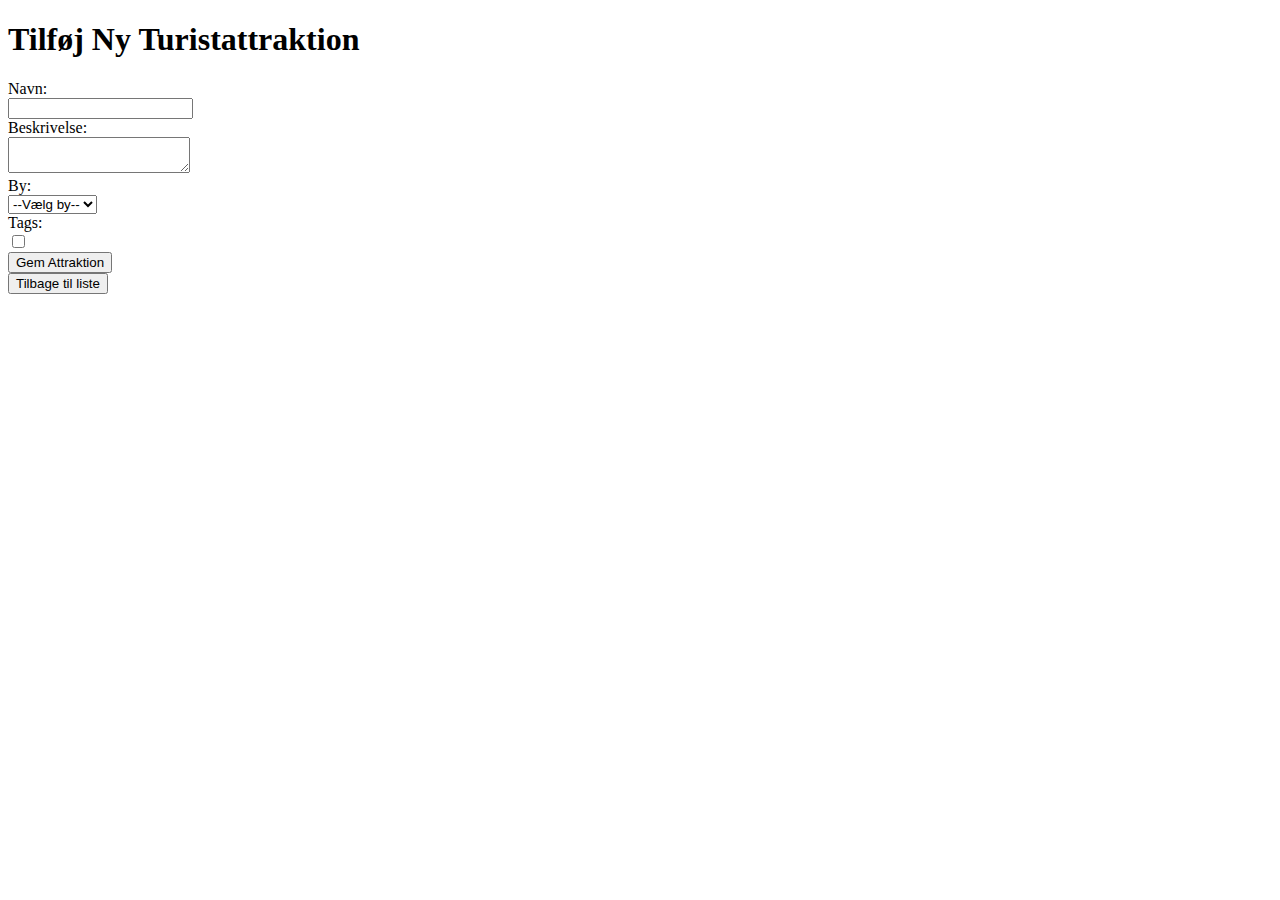
<file: src/main/resources/templates/addAttraction.html>
<!DOCTYPE html>
<html xmlns:th="http://www.thymeleaf.org">
<head>
  <title>Tilføj Turistattraktion</title>
  <meta charset="UTF-8">
  <link th:href="@{/main.css}" rel="stylesheet">
</head>
<body>
<h1>Tilføj Ny Turistattraktion</h1>

<form th:object="${attraction}" method="post" th:action="@{/save}">
  <div>
    <label for="name">Navn:</label>
    <div>
    <input type="text" id="name" th:field="*{name}" required />
  </div>
  </div>

  <div>
    <label for="description">Beskrivelse:</label>
    <div>
    <textarea id="description" th:field="*{description}" required></textarea>
    </div>
  </div>

  <div>
    <label for="city">By:</label>
    <div>
    <select id="city" th:field="*{city}" required>
      <option value="">--Vælg by--</option>
      <option th:each="city : ${cities}" th:value="${city}" th:text="${city}"></option>
    </select>
    </div>
  </div>

  <div>
    <label>Tags:</label>
    <div class="tags-container">
      <div th:each="tag : ${allTags}" class="tag-item">
        <input type="checkbox" th:field="*{tags}" th:value="${tag}" />
        <span th:text="${tag}"></span>
      </div>
    </div>
  </div>

  <button type="submit">Gem Attraktion</button>
</form>

<a href="/attractions">
  <button type="button">Tilbage til liste</button>
</a>
</body>
</html>
</file>
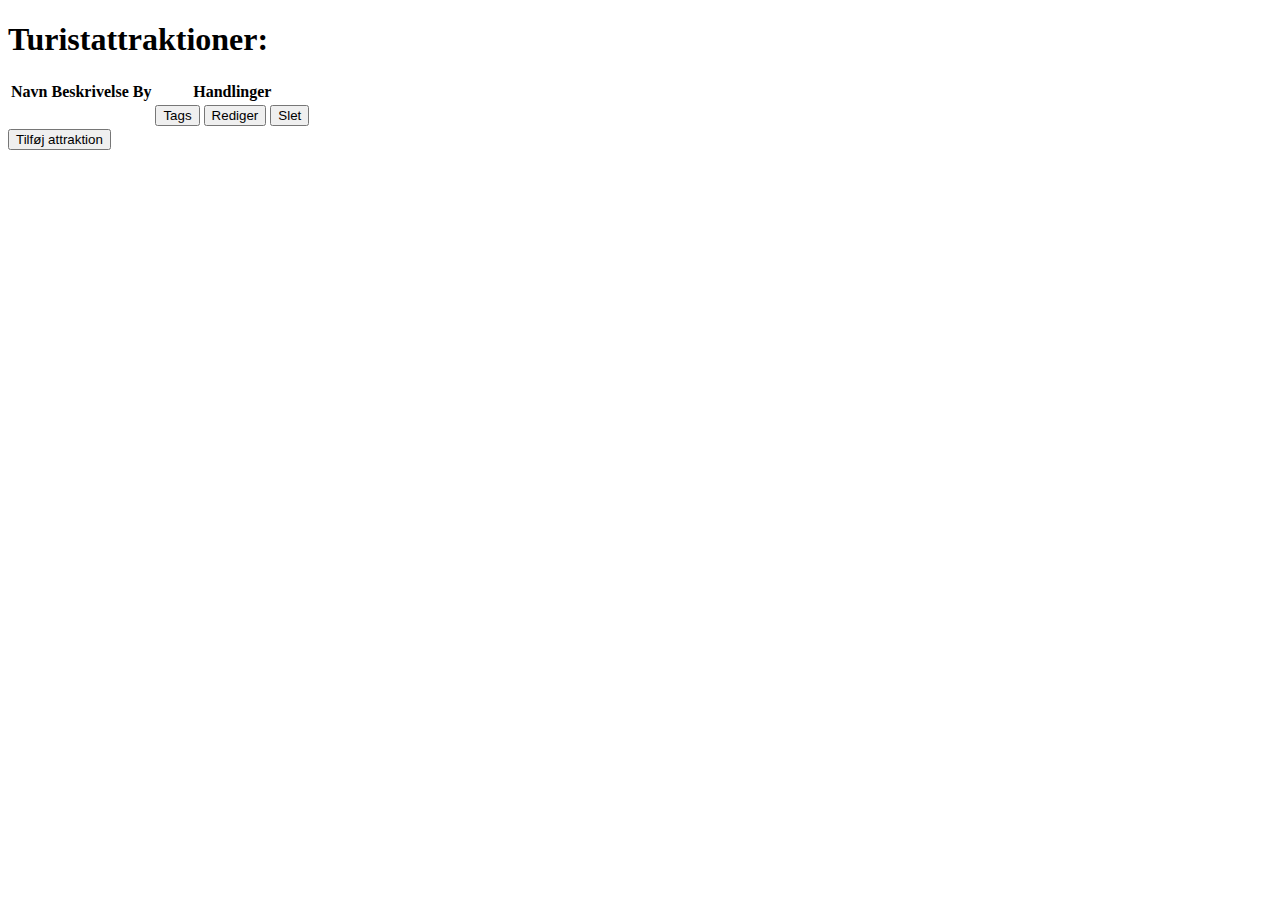
<file: src/main/resources/templates/attractionList.html>
<!DOCTYPE html>
<html xmlns:th="http://www.thymeleaf.org">
<head>
    <title>Turistattraktioner</title>
    <meta charset="UTF-8">
    <link th:href="@{/main.css}" rel="stylesheet">
</head>
<body>
<h1>Turistattraktioner:</h1>

<table>
    <thead>
    <tr>
        <th>Navn</th>
        <th>Beskrivelse</th>
        <th>By</th>
        <th>Handlinger</th>
    </tr>
    </thead>
    <tbody>
    <tr th:each="attraction : ${attractions}">
        <td th:text="${attraction.name}"></td>
        <td th:text="${attraction.description}"></td>
        <td th:text="${attraction.city}"></td>
        <td>
            <a th:href="@{'/' + ${attraction.name} + '/tags'}">
                <button type="button">Tags</button>
            </a>
            <a th:href="@{'/' + ${attraction.name} + '/edit'}">
                <button type="button">Rediger</button>
            </a>
            <a th:href="@{'/' + ${attraction.name} + '/delete'}">
                <button type="button">Slet</button>
            </a>
        </td>
    </tr>
    </tbody>
</table>

<a href="/add">
    <button type="button">Tilføj attraktion</button>
</a>

</body>
</html>
</file>
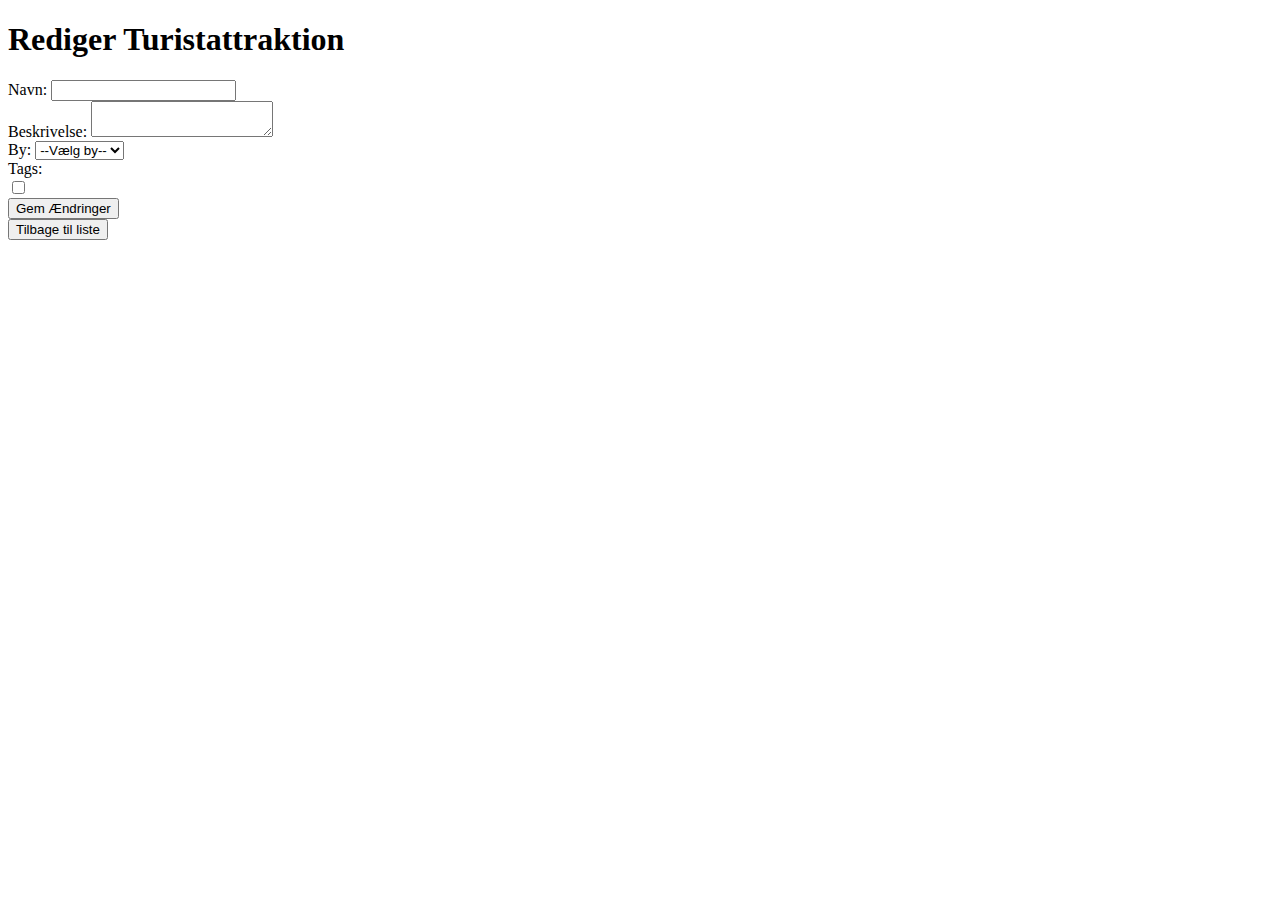
<file: src/main/resources/templates/updateAttraction.html>
<!DOCTYPE html>
<html xmlns:th="http://www.thymeleaf.org">
<head>
  <title>Rediger Turistattraktion</title>
  <meta charset="UTF-8">
  <link th:href="@{/main.css}" rel="stylesheet">
</head>
<body>
<h1>Rediger Turistattraktion</h1>

<form th:object="${attraction}" method="post" th:action="@{/update}">
  <div>
    <label for="name">Navn:</label>
    <input type="text" id="name" th:field="*{name}" readonly />
  </div>

  <div>
    <label for="description">Beskrivelse:</label>
    <textarea id="description" th:field="*{description}" required></textarea>
  </div>

  <div>
    <label for="city">By:</label>
    <select id="city" th:field="*{city}" required>
      <option value="">--Vælg by--</option>
      <option th:each="city : ${cities}" th:value="${city}" th:text="${city}"></option>
    </select>
  </div>

  <div>
    <label>Tags:</label>
    <div class="tags-container">
      <div th:each="tag : ${allTags}" class="tag-item">
        <input type="checkbox" th:field="*{tags}" th:value="${tag}" />
        <span th:text="${tag}"></span>
      </div>
    </div>
  </div>

  <button type="submit">Gem Ændringer</button>
</form>

<a href="/attractions">
  <button type="button">Tilbage til liste</button>
</a>
</body>
</html>
</file>
